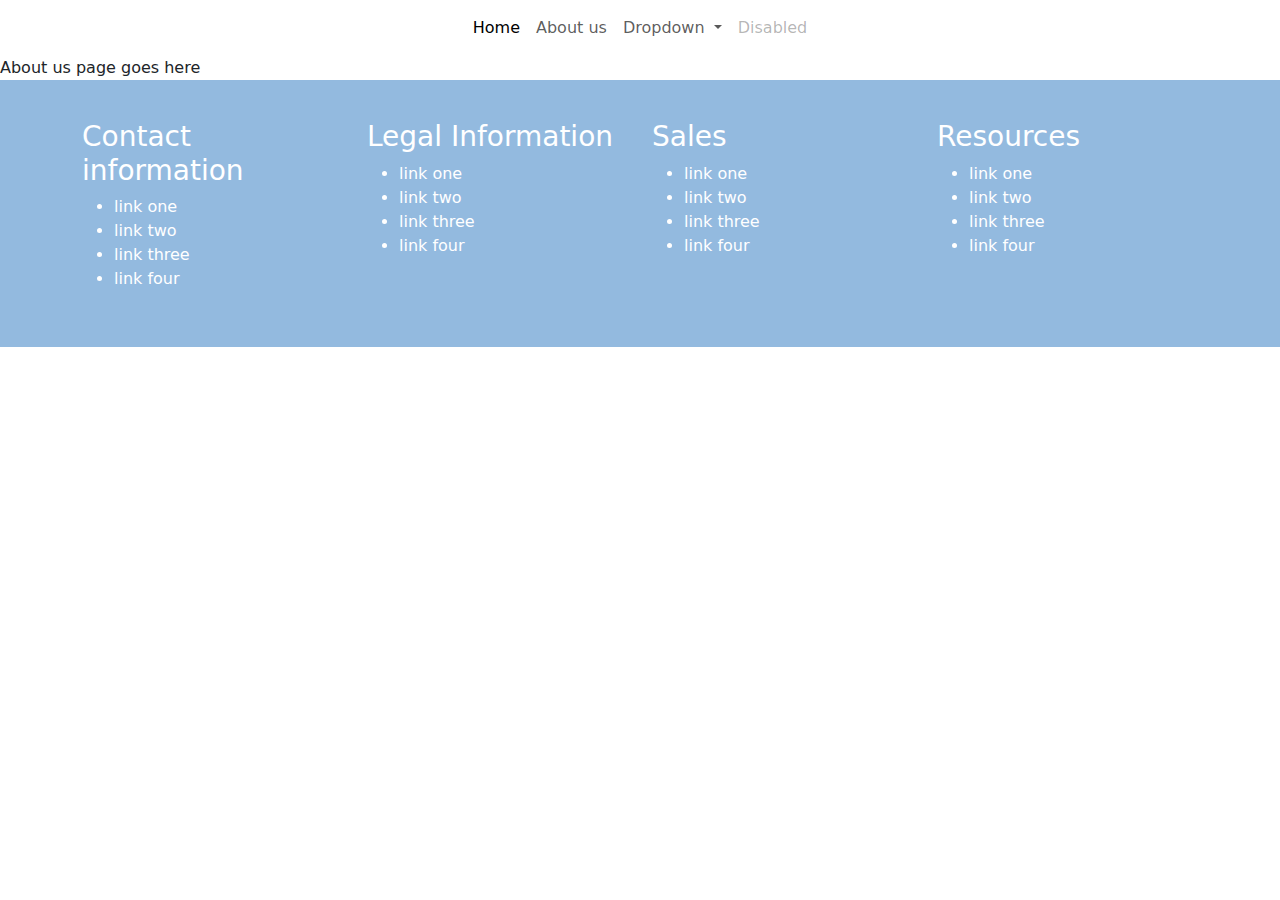
<file: about-us.html>
<!DOCTYPE html>
<html lang="en">
  <head>
    <meta charset="UTF-8" />
    <meta name="viewport" content="width=device-width, initial-scale=1.0" />
    <title>Little Piece of Mexico</title>

    <!-- Bootstrap CDN CSS -->

    <link href="https://cdn.jsdelivr.net/npm/bootstrap@5.3.3/dist/css/bootstrap.min.css" rel="stylesheet" integrity="sha384-QWTKZyjpPEjISv5WaRU9OFeRpok6YctnYmDr5pNlyT2bRjXh0JMhjY6hW+ALEwIH" crossorigin="anonymous" />

    <!-- Font Awesome CDN CSS -->
    <link rel="stylesheet" href="https://cdnjs.cloudflare.com/ajax/libs/font-awesome/6.7.2/css/all.min.css" integrity="sha512-Evv84Mr4kqVGRNSgIGL/F/aIDqQb7xQ2vcrdIwxfjThSH8CSR7PBEakCr51Ck+w+/U6swU2Im1vVX0SVk9ABhg==" crossorigin="anonymous" referrerpolicy="no-referrer" />

    <!-- Local css -->
    <link href="css/styles.css" rel="stylesheet" />
    <style>
      h1 {
        display: None;
      }
    </style>
  </head>
  <body>
    <!-- begin header -->
    <header-component></header-component>
    <!-- end header -->

    <main>About us page goes here</main>
    <!-- begin footer -->
    <footer-component></footer-component>
    <!-- end footer -->

    <section>
      <!-- Bootstrap CDN JS -->
      <script src="https://cdn.jsdelivr.net/npm/bootstrap@5.3.3/dist/js/bootstrap.bundle.min.js" integrity="sha384-YvpcrYf0tY3lHB60NNkmXc5s9fDVZLESaAA55NDzOxhy9GkcIdslK1eN7N6jIeHz" crossorigin="anonymous"></script>
      <!-- local js file with header -->
      <script src="components/js/header.js"></script>
      <!-- Local Javascript-->
      <script src="js/scripts.js"></script>

      <!-- local js file with footer -->
      <script src="components/js/footer.js"></script>
    </section>
  </body>
</html>
</file>
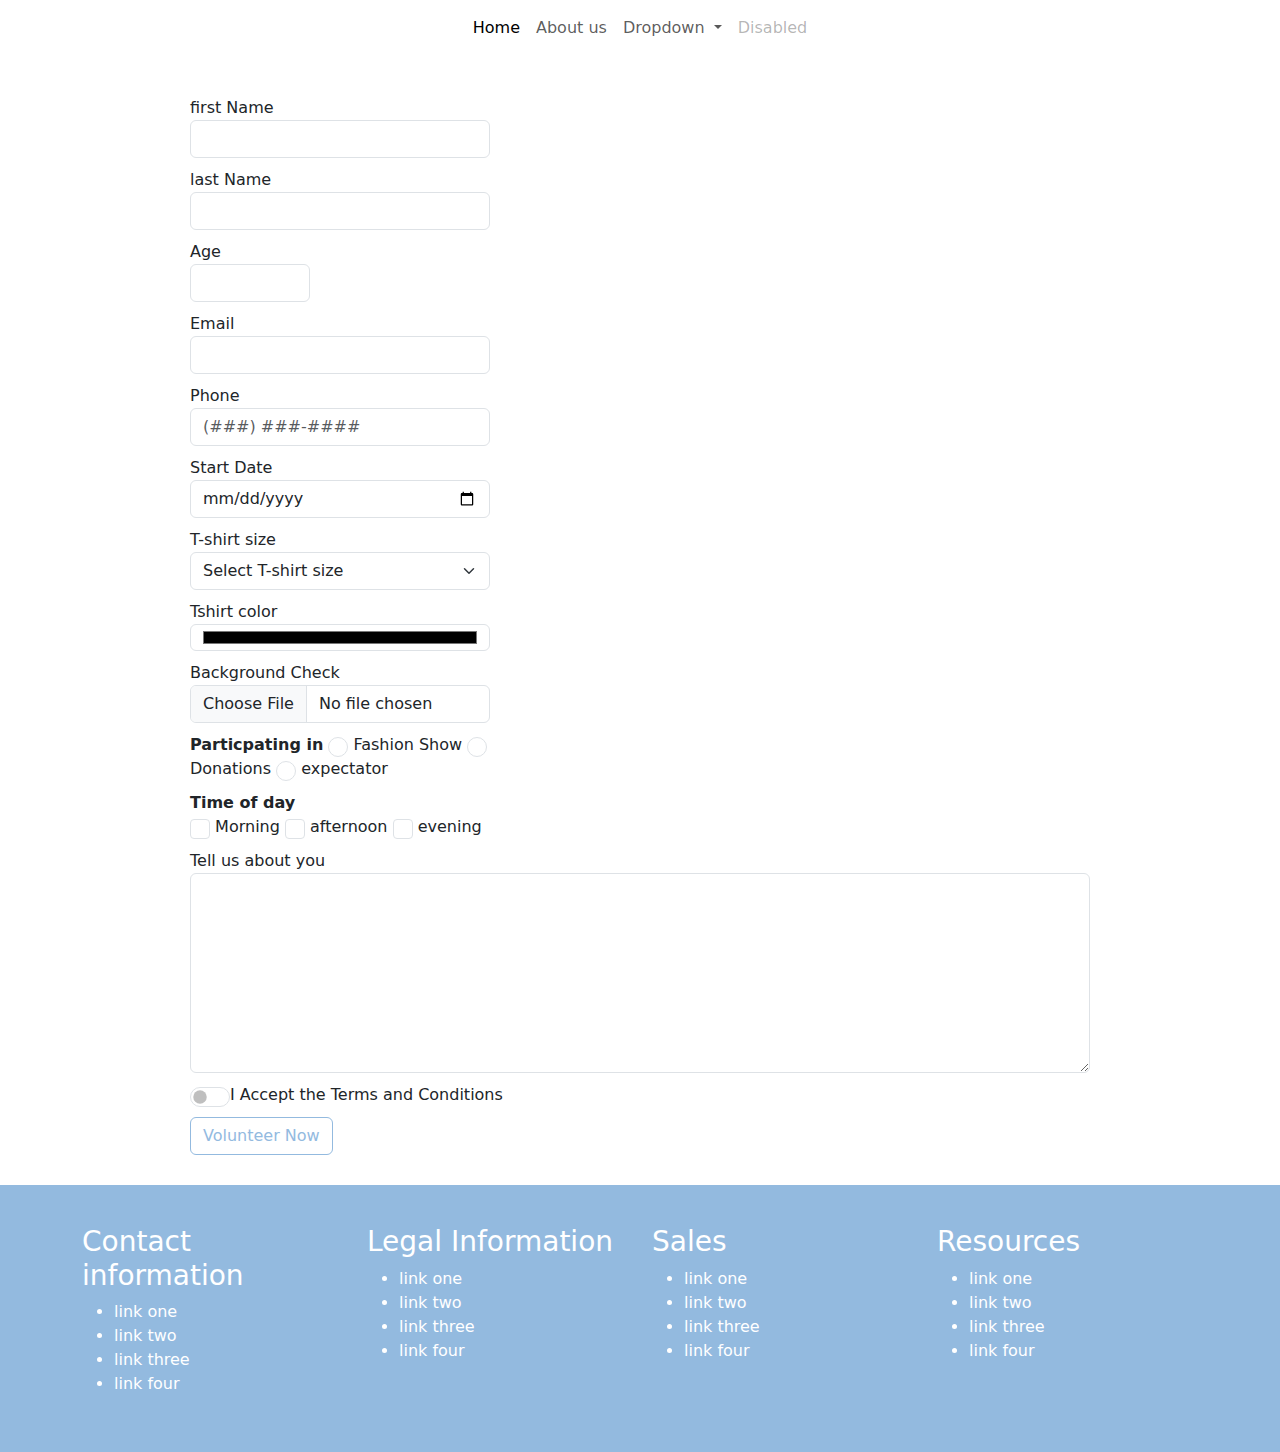
<file: form.html>
<!DOCTYPE html>
<html lang="en">
  <head>
    <meta charset="UTF-8" />
    <meta name="viewport" content="width=device-width, initial-scale=1.0" />
    <title>Little Piece of Mexico</title>

    <!-- Bootstrap CDN CSS -->

    <link href="https://cdn.jsdelivr.net/npm/bootstrap@5.3.3/dist/css/bootstrap.min.css" rel="stylesheet" integrity="sha384-QWTKZyjpPEjISv5WaRU9OFeRpok6YctnYmDr5pNlyT2bRjXh0JMhjY6hW+ALEwIH" crossorigin="anonymous" />

    <!-- Font Awesome CDN CSS -->
    <link rel="stylesheet" href="https://cdnjs.cloudflare.com/ajax/libs/font-awesome/6.7.2/css/all.min.css" integrity="sha512-Evv84Mr4kqVGRNSgIGL/F/aIDqQb7xQ2vcrdIwxfjThSH8CSR7PBEakCr51Ck+w+/U6swU2Im1vVX0SVk9ABhg==" crossorigin="anonymous" referrerpolicy="no-referrer" />

    <!-- Local css -->
    <link href="css/form.css" rel="stylesheet" />
    <style>
      h1 {
        display: None;
      }
    </style>
  </head>
  <body>
    <!-- begin header -->
    <header-component></header-component>
    <!-- end header -->

    <main>
      <!-- Begin form -->
      <div class="web-form">
        <form class="need-validation" novalidate>
          <div class="rows">
            <!-- first name -->
            <div class="col-12 col-xxs col-xs-12 col-md-4 col-lg-4 col-xl-4 col-xxl-4">
              <label for="first-name">first Name</label>
              <input type="text" id="first-name" name="firstName" class="form-control" />
            </div>
            <!-- last name -->
            <div class="col-12 col-xxs col-xs-12 col-md-4 col-lg-4 col-xl-4 col-xxl-4">
              <label for="last-name">last Name</label>
              <input type="text" id="last-name" name="lastName" class="form-control" />
            </div>
            <!-- age - number -->
            <div class="col-12 col-xxs col-xs-12 col-md-4 col-lg-4 col-xl-4 col-xxl-4">
              <lable for="age"> Age </lable>
              <input type="number" name="age" id="age" min="18" max="120" class="form-control" />
            </div>
            <!-- email - email -->
            <div class="col-12 col-xxs col-xs-12 col-md-4 col-lg-4 col-xl-4 col-xxl-4">
              <lable for="email">Email</lable>
              <input type="email" name="email" class="form-control" />
            </div>
            <!-- phone -->
            <div class="col-12 col-xxs col-xs-12 col-md-4 col-lg-4 col-xl-4 col-xxl-4">
              <label for="phone">Phone</label>
              <input type="text" name="phone" id="Phone" placeholder="(###) ###-####" class="form-control" />
            </div>
            <!-- Start date - date -->
            <div class="col-12 col-xxs col-xs-12 col-md-4 col-lg-4 col-xl-4 col-xxl-4">
              <label for="start-date">Start Date</label>
              <input type="date" id="start-date" name="startDate" required class="form-control" />
            </div>

            <!-- T-shirt sellect field-->
            <div class="col-12 col-xxs col-xs-12 col-md-4 col-lg-4 col-xl-4 col-xxl-4">
              <label for="T-shirt">T-shirt size</label>
              <select id="T-shirt" required class="form-select">
                <option value="">Select T-shirt size</option>
                <option value="xxs">xxs</option>
                <option value="xs">xs</option>
                <option value="s">s</option>
                <option value="m">m</option>
                <option value="l">l</option>
                <option value="xl">xl</option>
                <option value="xxl">xxl</option>
                <option value="CUSTOM">CUSTOM</option>
              </select>
              <input type="text" id="custom" name="custom" placeholder="Please input a custom size" disabled class="form-control" />
            </div>
            <!-- tshirt color - color -->
            <div class="col-12 col-xxs col-xs-12 col-md-4 col-lg-4 col-xl-4 col-xxl-4">
              <label for="color">Tshirt color</label>
              <input type="color" name="color" id="color" class="form-control form-control-colors" />
            </div>

            <!-- Background check - upload file -->
            <div class="col-12 col-xxs col-xs-12 col-md-4 col-lg-4 col-xl-4 col-xxl-4">
              <label for="background-check">Background Check</label>
              <input type="file" id="background-check" accept=".pdf" class="form-control" />
            </div>

            <!-- Particpating in Raido Button -->

            <div class="col-12 col-xxs col-xs-12 col-md-4 col-lg-4 col-xl-4 col-xxl-4">
              <strong>Particpating in</strong>
              <input type="radio" name="participation" id="fashion-show" value="fashion show" required class="form-check-input radio" />
              <label for="fashion-show">Fashion Show</label>

              <input type="radio" name="participation" id="donations" value="donations" required class="form-check-input radio" />
              <label for="donations">Donations</label>

              <input type="radio" name="participation" id="expectator" value="expectator" required class="form-check-input radio" />
              <label for="expectator">expectator</label>
            </div>
            <!-- time of day - checkbox fields-->
            <div class="col-12 col-xxs col-xs-12 col-md-4 col-lg-4 col-xl-4 col-xxl-4">
              <strong> Time of day</strong><br />
              <input type="checkbox" name="timeOfDay" id="time-of-day-morning" value="morning" required class="form-check-input checkbox timeOfDay" />
              <label for="time-of-day-morning">Morning</label>

              <input type="checkbox" name="timeOfDay" id="time-of-day-afternoon" value="afternoon" required class="form-check-input checkbox timeOfDay" />
              <label for="time-of-day-afternoon">afternoon</label>

              <input type="checkbox" name="timeOfDay" id="time-of-day-evening" value="evening" required class="form-check-input checkbox timeOfDay" />
              <label for="time-of-day-evening">evening</label>
            </div>
            <!-- comment -->
            <div class="col-12">
              <label for="aboout-you">Tell us about you</label><br />
              <textarea name="about-you" id="about-you" class="form-control"></textarea>
            </div>

            <!-- terms and conditions - checkbox with toggle-->
            <div class="col-12 form-check form-switch">
              <input type="checkbox" name="terms" id="terms-and-conditions" value="yes" class="form-check-input checkbox" />
              <labe for="terms-and-conditions">I Accept the Terms and Conditions</labe>
            </div>

            <!-- submit button -->

            <div class="col-12">
              <input type="submit" id="submit" name="submit" value="Volunteer Now" class="submit btn btn-primary" />
            </div>
          </div>
        </form>
      </div>

      <!-- End form -->
    </main>

    <!-- begin footer -->
    <footer-component></footer-component>
    <!-- end footer -->

    <section>
      <!-- Bootstrap CDN JS -->
      <script src="https://cdn.jsdelivr.net/npm/bootstrap@5.3.3/dist/js/bootstrap.bundle.min.js" integrity="sha384-YvpcrYf0tY3lHB60NNkmXc5s9fDVZLESaAA55NDzOxhy9GkcIdslK1eN7N6jIeHz" crossorigin="anonymous"></script>

      <!-- Local Javascript-->
      <script src="js/scripts.js"></script>
      <!-- local js file with header -->
      <script src="components/js/header.js"></script>

      <!-- local js file with footer -->
      <script src="components/js/footer.js"></script>

      <!-- local js file for form -->
      <script src="/js/form.js"></script>
    </section>
  </body>
</html>
</file>
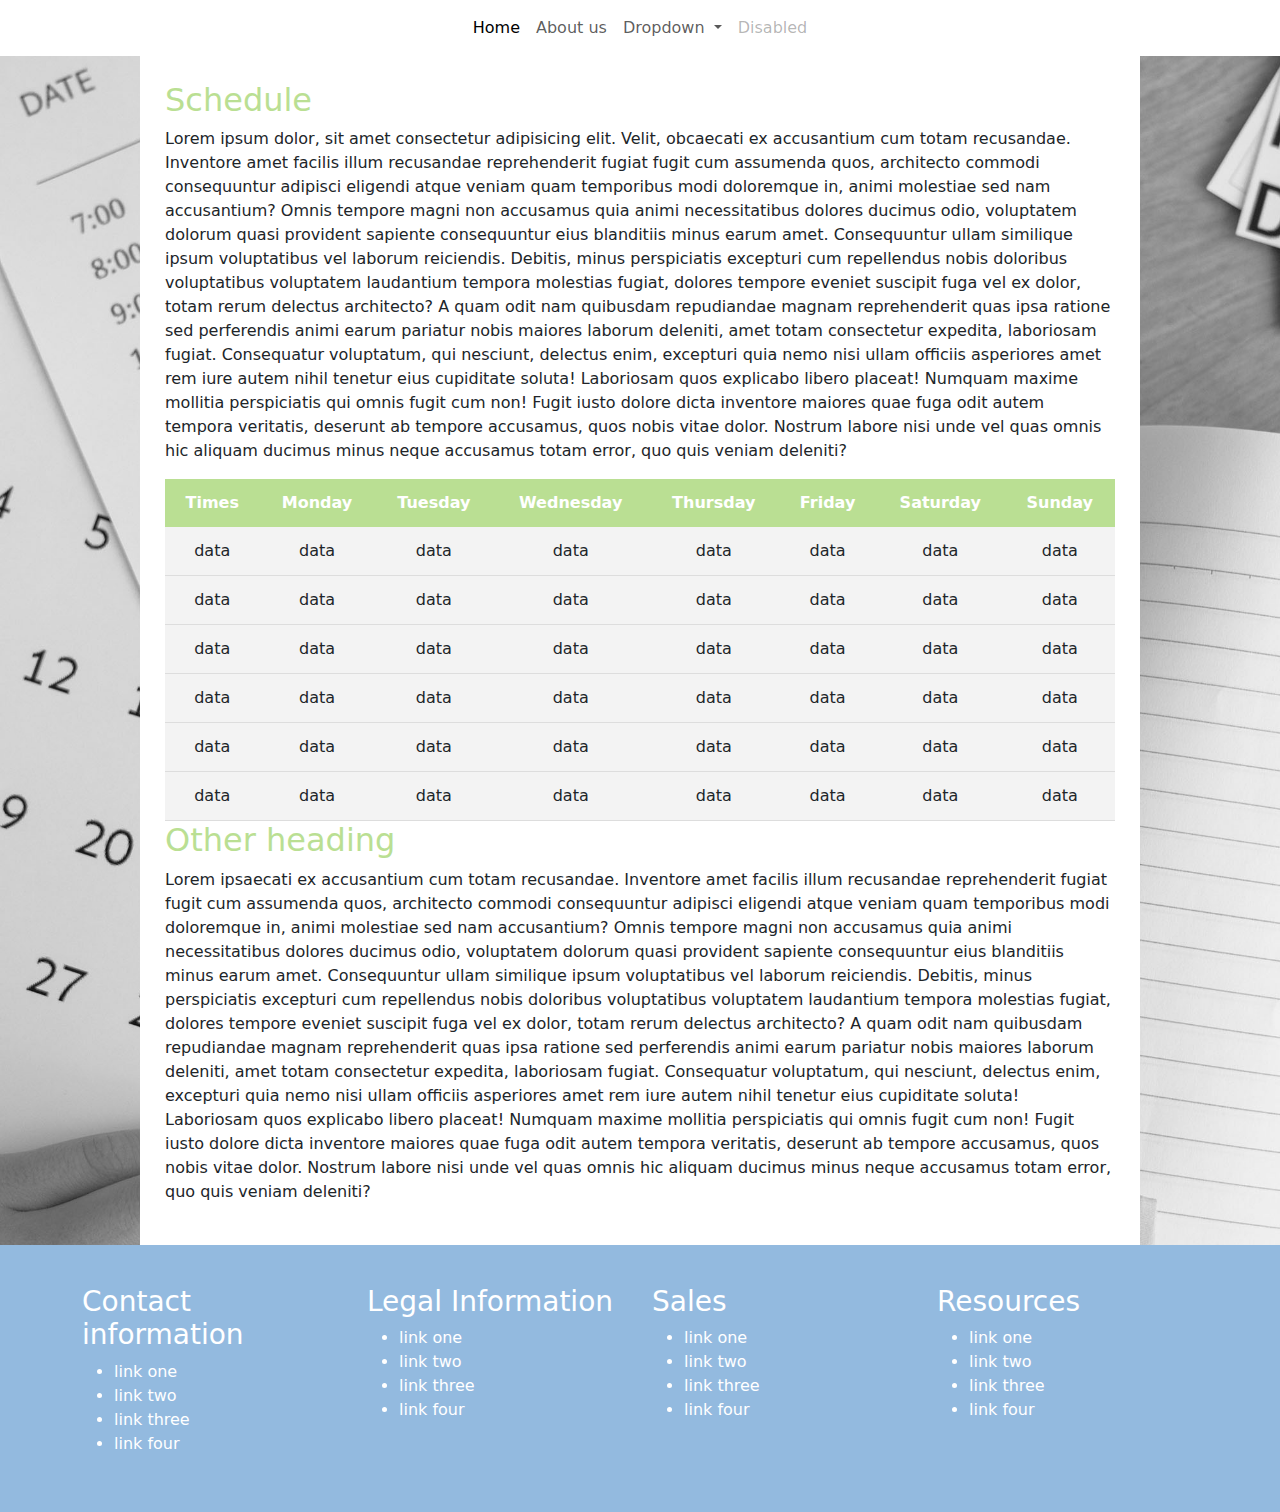
<file: Schedule.html>
<!DOCTYPE html>
<html lang="en">
  <head>
    <meta charset="UTF-8" />
    <meta name="viewport" content="width=device-width, initial-scale=1.0" />
    <title>Little Piece of Mexico</title>

    <!-- Bootstrap CDN CSS -->

    <link href="https://cdn.jsdelivr.net/npm/bootstrap@5.3.3/dist/css/bootstrap.min.css" rel="stylesheet" integrity="sha384-QWTKZyjpPEjISv5WaRU9OFeRpok6YctnYmDr5pNlyT2bRjXh0JMhjY6hW+ALEwIH" crossorigin="anonymous" />

    <!-- Font Awesome CDN CSS -->
    <link rel="stylesheet" href="https://cdnjs.cloudflare.com/ajax/libs/font-awesome/6.7.2/css/all.min.css" integrity="sha512-Evv84Mr4kqVGRNSgIGL/F/aIDqQb7xQ2vcrdIwxfjThSH8CSR7PBEakCr51Ck+w+/U6swU2Im1vVX0SVk9ABhg==" crossorigin="anonymous" referrerpolicy="no-referrer" />

    <!-- Local css -->
    <link href="css/schedule.css" rel="stylesheet" />
    <style>
      h1 {
        display: None;
      }
    </style>
  </head>
  <body>
    <!-- begin header -->
    <header-component></header-component>
    <!-- end header -->
    <main>
      <div class="wrapper-body">
        <div class="wrapper-main">
          <div class="wrapper-content">
            <h2>Schedule</h2>
            <p>
              Lorem ipsum dolor, sit amet consectetur adipisicing elit. Velit, obcaecati ex accusantium cum totam recusandae. Inventore amet facilis illum recusandae reprehenderit fugiat fugit cum assumenda quos, architecto commodi consequuntur adipisci eligendi atque veniam quam temporibus modi doloremque in, animi molestiae sed nam accusantium? Omnis tempore magni non accusamus quia animi necessitatibus dolores ducimus odio, voluptatem dolorum quasi provident sapiente consequuntur eius blanditiis minus earum amet. Consequuntur ullam similique ipsum voluptatibus vel laborum reiciendis. Debitis, minus perspiciatis excepturi cum repellendus nobis doloribus voluptatibus voluptatem laudantium tempora molestias fugiat, dolores tempore eveniet suscipit fuga vel ex dolor, totam rerum delectus architecto? A quam odit nam quibusdam repudiandae magnam reprehenderit quas ipsa ratione sed perferendis animi earum pariatur nobis maiores laborum deleniti, amet totam consectetur expedita, laboriosam
              fugiat. Consequatur voluptatum, qui nesciunt, delectus enim, excepturi quia nemo nisi ullam officiis asperiores amet rem iure autem nihil tenetur eius cupiditate soluta! Laboriosam quos explicabo libero placeat! Numquam maxime mollitia perspiciatis qui omnis fugit cum non! Fugit iusto dolore dicta inventore maiores quae fuga odit autem tempora veritatis, deserunt ab tempore accusamus, quos nobis vitae dolor. Nostrum labore nisi unde vel quas omnis hic aliquam ducimus minus neque accusamus totam error, quo quis veniam deleniti?
            </p>
          </div>

          <table class="content-table">
            <thead>
              <tr>
                <th>Times</th>
                <th>Monday</th>
                <th>Tuesday</th>
                <th>Wednesday</th>
                <th>Thursday</th>
                <th>Friday</th>
                <th>Saturday</th>
                <th>Sunday</th>
              </tr>
            </thead>

            <tbody>
              <tr>
                <td>data</td>
                <td>data</td>
                <td>data</td>
                <td>data</td>
                <td>data</td>
                <td>data</td>
                <td>data</td>
                <td>data</td>
              </tr>
              <tr>
                <td>data</td>
                <td>data</td>
                <td>data</td>
                <td>data</td>
                <td>data</td>
                <td>data</td>
                <td>data</td>
                <td>data</td>
              </tr>
              <tr>
                <td>data</td>
                <td>data</td>
                <td>data</td>
                <td>data</td>
                <td>data</td>
                <td>data</td>
                <td>data</td>
                <td>data</td>
              </tr>

              <tr>
                <td>data</td>
                <td>data</td>
                <td>data</td>
                <td>data</td>
                <td>data</td>
                <td>data</td>
                <td>data</td>
                <td>data</td>
              </tr>
              <tr>
                <td>data</td>
                <td>data</td>
                <td>data</td>
                <td>data</td>
                <td>data</td>
                <td>data</td>
                <td>data</td>
                <td>data</td>
              </tr>
              <tr>
                <td>data</td>
                <td>data</td>
                <td>data</td>
                <td>data</td>
                <td>data</td>
                <td>data</td>
                <td>data</td>
                <td>data</td>
              </tr>
            </tbody>
          </table>

          <div class="wrapper-content">
            <h2>Other heading</h2>
            <p>
              Lorem ipsaecati ex accusantium cum totam recusandae. Inventore amet facilis illum recusandae reprehenderit fugiat fugit cum assumenda quos, architecto commodi consequuntur adipisci eligendi atque veniam quam temporibus modi doloremque in, animi molestiae sed nam accusantium? Omnis tempore magni non accusamus quia animi necessitatibus dolores ducimus odio, voluptatem dolorum quasi provident sapiente consequuntur eius blanditiis minus earum amet. Consequuntur ullam similique ipsum voluptatibus vel laborum reiciendis. Debitis, minus perspiciatis excepturi cum repellendus nobis doloribus voluptatibus voluptatem laudantium tempora molestias fugiat, dolores tempore eveniet suscipit fuga vel ex dolor, totam rerum delectus architecto? A quam odit nam quibusdam repudiandae magnam reprehenderit quas ipsa ratione sed perferendis animi earum pariatur nobis maiores laborum deleniti, amet totam consectetur expedita, laboriosam fugiat. Consequatur voluptatum, qui nesciunt, delectus
              enim, excepturi quia nemo nisi ullam officiis asperiores amet rem iure autem nihil tenetur eius cupiditate soluta! Laboriosam quos explicabo libero placeat! Numquam maxime mollitia perspiciatis qui omnis fugit cum non! Fugit iusto dolore dicta inventore maiores quae fuga odit autem tempora veritatis, deserunt ab tempore accusamus, quos nobis vitae dolor. Nostrum labore nisi unde vel quas omnis hic aliquam ducimus minus neque accusamus totam error, quo quis veniam deleniti?
            </p>
          </div>
        </div>
      </div>
    </main>

    <!-- begin footer -->
    <footer-component></footer-component>
    <!-- end footer -->

    <section>
      <!-- Bootstrap CDN JS -->
      <script src="https://cdn.jsdelivr.net/npm/bootstrap@5.3.3/dist/js/bootstrap.bundle.min.js" integrity="sha384-YvpcrYf0tY3lHB60NNkmXc5s9fDVZLESaAA55NDzOxhy9GkcIdslK1eN7N6jIeHz" crossorigin="anonymous"></script>

      <!-- Local Javascript-->
      <script src="js/scripts.js"></script>
      <!-- local js file with header -->
      <script src="components/js/header.js"></script>

      <!-- local js file with footer -->
      <script src="components/js/footer.js"></script>
    </section>
  </body>
</html>
</file>
<file: css/styles.css>
@import 'global.css';
@import 'main.css';

p {
    font-family: Var(--fontFamily) !important;
}
.blinn-fa-icon {
    font-size: 60px;
    color:aquamarine;
}


.blinn-fa-container a {
    color:white !important
}


.blinn-fa-container {
    background-color: Var(--secondaryColor) !important;
    padding: 50px;
}

.paragraph-one-img {
    position: relative;
    float: right;
    max-width: 350px;
    width: 100;
    height: auto;
    padding-left: 15px;
}

#custom-clip-path { 
    width: 100%;
    height: 280px;
    background-color: Var(--secondaryColor) !important;
    clip-path: polygon(0% 0%, 100% 0%, 100% 23%, 75% 23%, 84% 42%, 48% 24%, 0 24%);
    position: relative;
    margin-top: -5px;
}

.cropped {
    width: 250px;
    height: 250px;
    margin-top: 15px;
    border: 10px solid Var(--accentColor) !important;
    border-radius: 50%;
    clip-path: circle(50% at 50% 50%);
}
</file>
<file: css/form.css>
@import 'global.css';
@import 'main.css';


.web-form {
    width: 75%;
    position: relative;
    margin: auto;
    background-image: #fffffd;
    padding: 30px;
}

.web-form div {
    margin-top: 10px;

}

#age {
    width: 120px;
}

#custom {
    margin-top: 5px;
    display: none;

}

#terms-and-conditions {
    width: 40px !important;
    height: 20px !important;
}

#about-you {
    width: 100%;
    height: 200px;
}

.radio, .checkbox {
    width: 20px !important;
    height: 20px !important;

}

.submit {
    border-color: Var(--secondaryColor) !important;
    background-color: #ffffff;
    color: Var(--secondaryColor) !important;
}

.submit :hover {
    background-color: #ffffff;
    color: black;
}
</file>
<file: css/schedule.css>
@import 'global.css';
@import 'main.css';


.wrapper-body {
    background-image: url("/images/background-image.jpg");
    background-repeat: no-repeat;
    background-attachment: fixed;
    background-size: cover;
}

.wrapper-main {
    width: 100%;
    max-width: 1000px;
    margin: auto;
    background-color: white !important;
    padding: 25px;
    margin-bottom: 0;

}


.wrapper-content {
    margin: auto;
    width: 100%;
    max-width: 1000px;
}

.content-table {
    border-collapse: collapse;
    width: 100%;
    max-width: 1000px;
    margin: auto;
    text-align: center;

}

.content-table thead tr th {
    background-color: Var(--primaryColor) !important;
    color: white;

}

.content-table th,
.content-table td {
    padding: 12px;

}

.content-table tbody tr {
    border-bottom: 1px solid #dddddd;
}

.content-table tbody tr {
    background-color: #f3f3f3;
}
</file>
